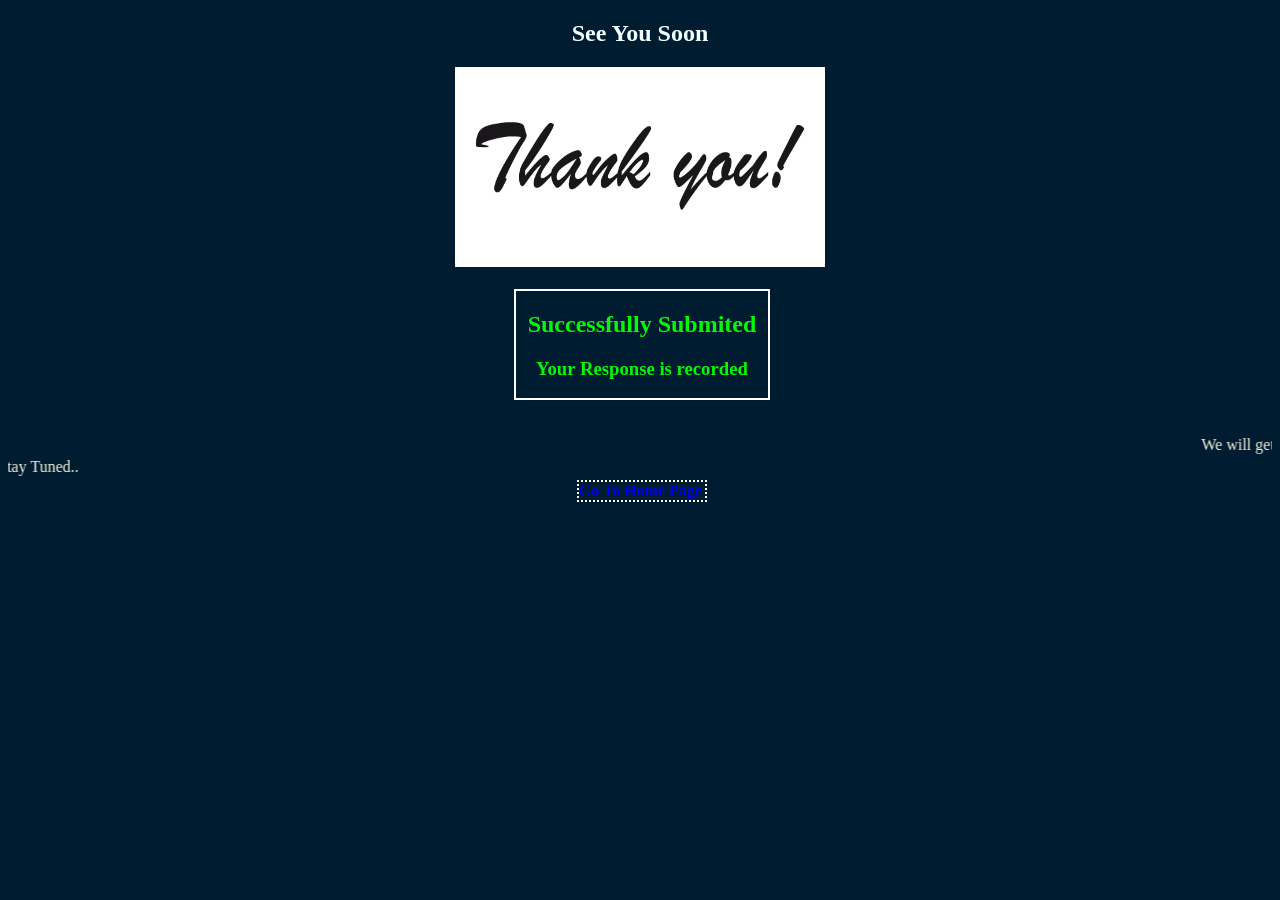
<file: submit.html>
<!DOCTYPE html>
<html lang="en">
<head>
    
    <title>Submit</title>
    <link rel="icon" href="Logo.png">
 <style>
    #one{
        text-align: center;

    }
    #middle{
        text-align: center;
        font-family:Impact, Haettenschweiler, 'Arial Narrow Bold', sans-serif;
        border: 2px solid white;
        width: 20%;
        margin-left: 40%;

    }
    
    #last{
        border: 2px dotted white;
        width: 10%;
        margin-left: 45%;
        color: aliceblue;

    }
    a:hover{
        color:greenyellow;
          
    }
    a:visited{
        color: aqua;
    }
 </style>
</head>
<body bgcolor="#001C30">
    <div id="one">

        <h2 style="text-align: center; color: azure;">See You Soon</h2>
        <img src="gif.gif" height="200px" width="370px">
        <br><br>
        <div id="middle">
            
            <h2 style="text-align: center;color:rgb(7, 247, 7);font-family:serif;"> Successfully Submited </h2>
            <h3 style="text-align: center;color:rgb(7, 247, 7);font-family:serif;">Your Response is recorded</h3>
        </div>
        <br><br>
            <marquee style="color: beige;" direction="left">We will get Back To You Soon</marquee>
            <br>
            <marquee style="color: beige;" direction="right"> Stay Tuned..</marquee>
    </div>
    <div id="last">
        <a href="index.html"> <b>Go To Home Page</b></a>
    </div>
    
</body>
</html>
</file>
